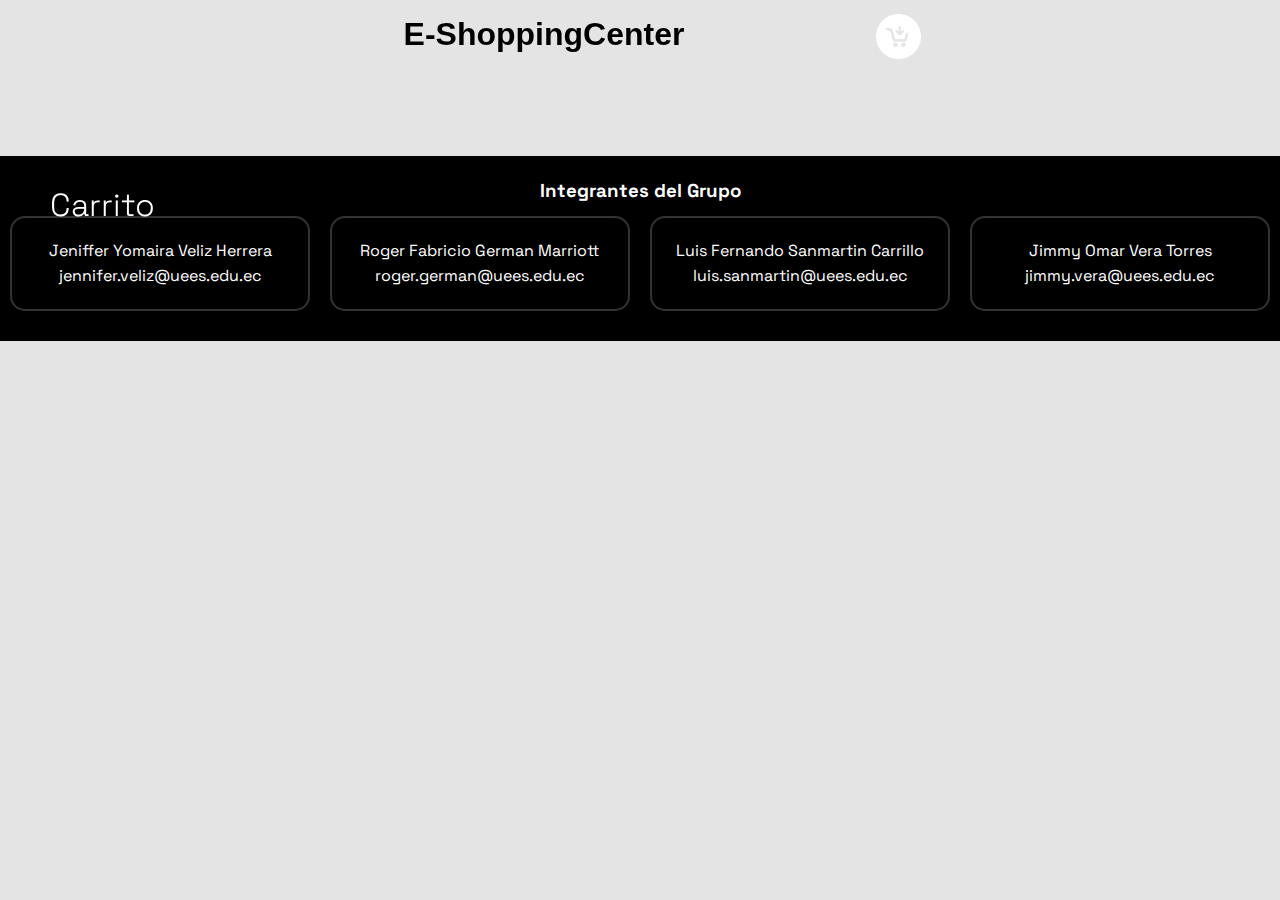
<file: usuario/index.html>
<!DOCTYPE html>
<html lang="en">

<head>
    <meta charset="UTF-8">
    <meta http-equiv="X-UA-Compatible" content="IE=edge">
    <meta name="viewport" content="width=device-width, initial-scale=1.0">
    <link href="style_usr.css" rel="stylesheet" type="text/css">
    <title>Carrito de compras</title>
    <link rel="preconnect" href="https://fonts.googleapis.com">
    <link rel="preconnect" href="https://fonts.googleapis.com">
    <link rel="preconnect" href="https://fonts.gstatic.com" crossorigin>
    <link href="https://fonts.googleapis.com/css2?family=Space+Grotesk:wght@400;500;600;700&display=swap"
        rel="stylesheet">
    <link rel="preconnect" href="https://fonts.googleapis.com">
    <link rel="preconnect" href="https://fonts.gstatic.com" crossorigin>
    <link href="https://fonts.googleapis.com/css2?family=Montserrat:wght@300;400;500;600;700&display=swap"
        rel="stylesheet">
</head>

<body>
    <header id="header">
        <h1>E-ShoppingCenter</h1>
        <div>
            <img class="carrito" id="carrito" src="../img/carrito-de-compras.png" alt="Carrito de compras">
            <div id="numero"></div>
        </div>        
    </header>
    <main>
        <div id="contenedor" class="contenedor"> </div>
    </main>
    
    <div id="contenedorCompra">
        <div class="informacionCompra" id="informacionCompra">
            <h2>Carrito</h2>
            <p class="x" id="x">x</p>
        </div>
        
        <div class="productosCompra" id="productosCompra"></div>
        <div class="total" id="total"></div>
        <button>Finalizar Compra</button>
    </div>

    <script src="main.js"></script>
</body>
<footer>
    <!-- Grupo -->
     <div class="contendorGrupo">
        <h3>Integrantes del Grupo</h3>
     </div>
    
     <div class="containerIntegrantes">
        <div class="row">
            <div class="column"><div class="integrante">Jeniffer Yomaira Veliz Herrera<br>jennifer.veliz@uees.edu.ec</div></div>
            <div class="column"><div class="integrante">Roger Fabricio German Marriott<br>roger.german@uees.edu.ec</div></div>
            <div class="column"><div class="integrante">Luis Fernando Sanmartin Carrillo<br>luis.sanmartin@uees.edu.ec</div></div>
            <div class="column"><div class="integrante">Jimmy Omar Vera Torres<br>jimmy.vera@uees.edu.ec</div></div>
        </div>
       
    </div>

</footer>

</html>
</file>
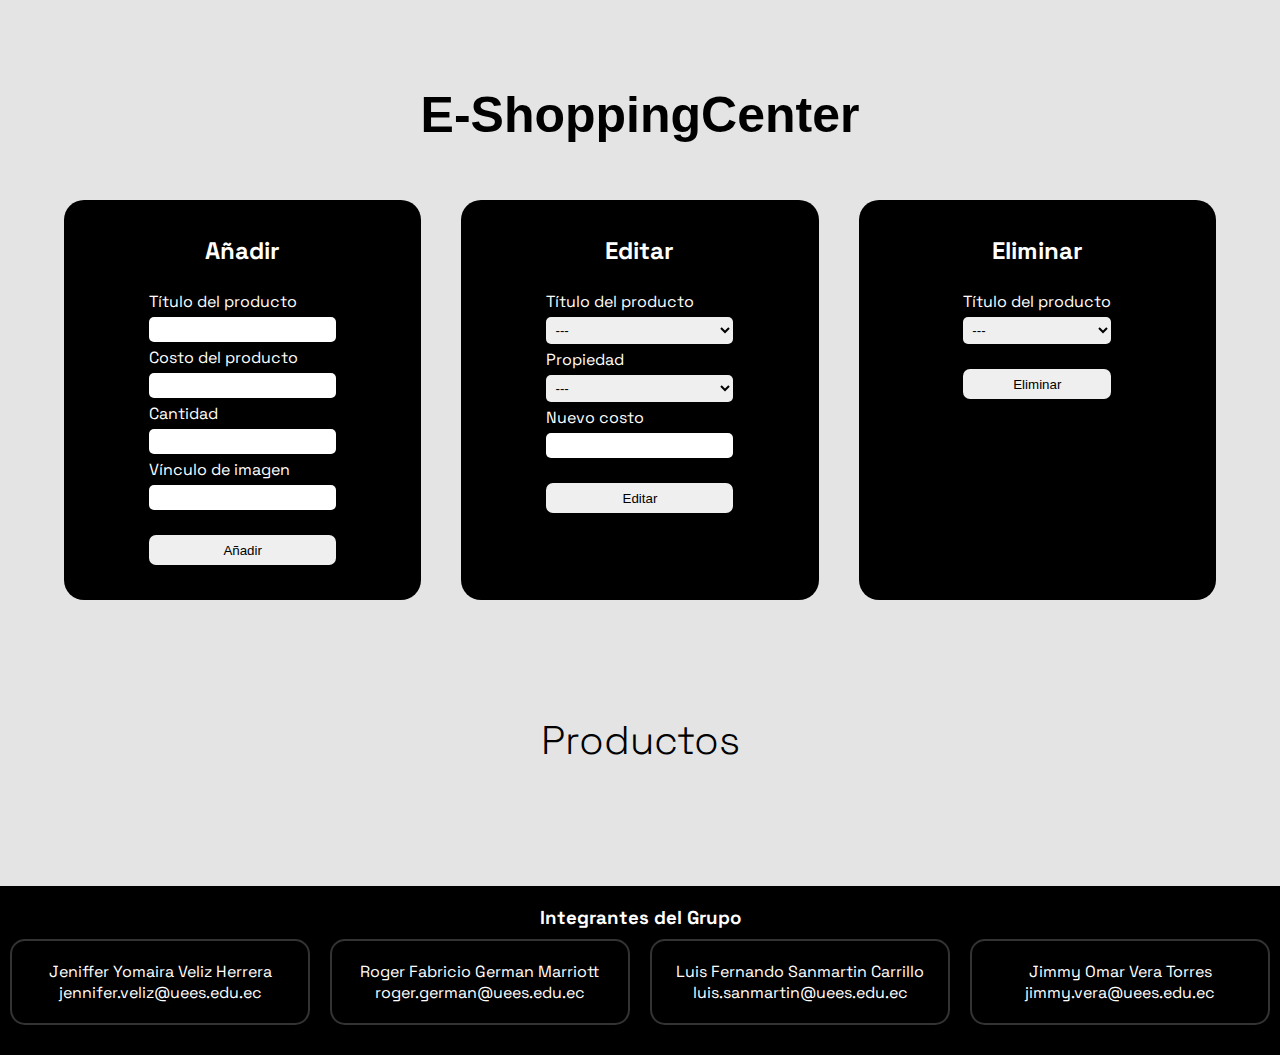
<file: admin/admin.html>
<!DOCTYPE html>
<html lang="en">

<head>
    <meta charset="UTF-8">
    <meta http-equiv="X-UA-Compatible" content="IE=edge">
    <meta name="viewport" content="width=device-width, initial-scale=1.0">
    <title>Carrito</title>

    <link rel="stylesheet" href="style_admin.css">

    <link rel="preconnect" href="https://fonts.googleapis.com">
    <link rel="preconnect" href="https://fonts.googleapis.com">
    <link rel="preconnect" href="https://fonts.gstatic.com" crossorigin>
    <link href="https://fonts.googleapis.com/css2?family=Space+Grotesk:wght@400;500;600;700&display=swap"
        rel="stylesheet">
    <link rel="preconnect" href="https://fonts.googleapis.com">
    <link rel="preconnect" href="https://fonts.gstatic.com" crossorigin>
    <link href="https://fonts.googleapis.com/css2?family=Montserrat:wght@300;400;500;600;700&display=swap"
        rel="stylesheet">
</head>

<body>
    <header id="header">
        <h1>E-ShoppingCenter</h1>
    </header>

    <main>
        <div class="contenedor">
            <!-- Añadir -->
            <div class="añadir">
                <h2>Añadir</h2>
                <form>
                    <label>Título del producto</label>
                    <input type="text" id="productoAñadir" name="nombreDelProducto">

                    <label>Costo del producto</label>
                    <input type="number" id="valorAñadir">

                    <label>Cantidad</label>
                    <input type="number" id="existenciaAñadir">

                    <label>Vínculo de imagen</label>
                    <input type="text" id="ImagenAñadir">

                    <input class="button" type="button" id="botonAñadir" value="Añadir">
                </form>
            </div>
            <!-- Editar -->
            <div class="editar">
                <h2>Editar</h2>
                <form>
                    <label>Título del producto</label>
                    <select id="productoEditar">
                        <option value="">---</option>
                    </select>

                    <label>Propiedad</label>
                    <select id="atributoEditar">
                        <option value="">---</option>
                    </select>

                    <label>Nuevo costo</label>
                    <input type="text" id="nuevoAtributo">

                    <input class="button" type="button" id="botonEditar" value="Editar">
                </form>
            </div>

            <!-- Eliminar -->
            <div class="eliminar">
                <h2>Eliminar</h2>

                <form>
                    <label>Título del producto</label>
                    <select id="productoEliminar">
                        <option value="">---</option>
                    </select>
                    <input class="button" type="button" id="botonEliminar" value="Eliminar">
                </form>
            </div>
        </div>

        <!-- Mostrar el mensaje -->
        <div class="contenedorMensaje">
            <div id="mensaje"></div>
        </div>

        <!-- Productos -->
        <div class="contenedorProductos">
            <h2>Productos</h2>
            <div class="mostrarProductos" id="mostrarProductos">
                
            </div>
        </div>
    </main>

    <script src="admin.js"></script>
</body>
<footer>
    <!-- Grupo -->
     <div class="contendorGrupo">
        <h3>Integrantes del Grupo</h3>
     </div>
    
     <div class="containerIntegrantes">
        <div class="row">
            <div class="column"><div class="integrante">Jeniffer Yomaira Veliz Herrera<br>jennifer.veliz@uees.edu.ec</div></div>
            <div class="column"><div class="integrante">Roger Fabricio German Marriott<br>roger.german@uees.edu.ec</div></div>
            <div class="column"><div class="integrante">Luis Fernando Sanmartin Carrillo<br>luis.sanmartin@uees.edu.ec</div></div>
            <div class="column"><div class="integrante">Jimmy Omar Vera Torres<br>jimmy.vera@uees.edu.ec</div></div>
        </div>
       
    </div>

</footer>


</html>
</file>
<file: usuario/style_usr.css>
* {
    margin: 0;
    padding: 0;
    box-sizing: border-box;
    color: white;
}
body {
    font-family: 'Space Grotesk', sans-serif;
    background-color: #E4E4E4;
    padding-top: 80px;
    color: #F5F5F5; /* Mejora la legibilidad del texto */
    line-height: 1.6; /* Mejora la legibilidad del texto */
}
h1{
    font-family: 'Brush Script MT', sans-serif;
    text-align: center;
    color: black;
    margin: 30px 0px;
    font-size: 2em; /* Aumenta el tamaño de la fuente */
}
img {
    width: 320px;
    height: 340px;
    object-fit: cover;
    border-radius: 20px 20px 0px 0px;
}
header{
    display: flex;
    align-items: center;
    justify-content: center;
    gap:15%;
    height: 70px;
    top: 0;
    position: fixed;
    width: 100%;

}
.scroll{
    background-color: aliceblue;
    box-shadow: .1rem .2rem .3rem #333;
}
.scroll img{
    filter: invert(15%);
}           
.scroll h1{
    color: #141C29;
}
.carrito{
    filter: invert(100%);
    width: 45px;
    height: auto;
    position: absolute;
    top: 14px;
    cursor: pointer;


}
.producto-carrito {
    display: flex;
    justify-content: space-between;
    align-items: center;
    padding: 10px;
    margin-bottom: 10px;
    border-bottom: 1px solid #ccc;
}

.nombre-producto {
    flex-grow: 1;
    margin-right: 10px;
}

.precio-producto {
    margin-right: 10px;
}

.botonTrash {
    width: 20px;
    height: 20px;
    cursor: pointer;
}

.contenedor{
    display: flex;
    justify-content: center;
    flex-wrap: wrap;
    gap: 50px;
    margin-bottom: 20px;
}
.contenedor>div{
    box-shadow: 0px 0px 5px 0px rgba(0, 0, 0, 0.75);
    background-color: #000000;
    border-radius: 20px;
}
.contenedor>div:hover{
    background-color: #5887cc;
}

.informacion{
    height: 150px;
    display: flex;
    justify-content: center;
    align-items: center;
    flex-direction: column;
    gap:15px;
}
.informacion>p:first-child{
    font-family: 'Montserrat', sans-serif;
    font-size: 25px;
    font-weight: 300;
}
.informacion .precio {
    font-size: 20px;
    font-weight: 500;
}
.informacion .precio span{
    font-size: 17px;
    font-weight: 300;
}
.informacion button{
    background-color: #263143;
    width: 100px;
    height: 35px;
    border-radius: 10px;
    border: none;

    font-size: 17px;
    font-weight: 300;
    cursor: pointer;
}
.informacion button:hover{
    background-color: #2D4263;
}
.informacion button:active{
    background-color: white;
    color: black;
}
.disenoNumero{
    padding: 10px;
    background-color: red;
    border-radius: 100%;
    width: 20px;
    height: 20px;
    font-size: 10px;
    position: relative;
    top: -12px;
    left: 30px;
    z-index: 1;
    display: flex;
    justify-content: center;
    align-items: center;
}

.contenedorCompra{
    visibility: hidden; 
    display: flex;
    align-items: center;
    justify-content: center;
    width: 100%;
    height: 100%;
    position: fixed;
    top: 0px;
    background-color: rgba(51, 51, 51, 0.6);
    flex-direction: column;
    gap: 35px;
}

.informacionCompra{
    width: 500px;
    height: 500px;
    background-color: #2D4263;
    border-radius: 25px;
    display: flex;
    align-items: flex-start;
    justify-content: flex-start;
    position: fixed;
}

.informacionCompra h2{
    font-weight: 300;
    margin: 50px 0px 0px 50px;
    font-size: 32px;
    width: 100%;
}

.x{
    padding-top: 30px;
    padding-right: 30px; 
    cursor: pointer;  
    font-size: 20px; 
    color: white;
}
.productosCompra{
    font-size: 17px;
    position: relative;
    z-index: 1;
    display: flex;
    justify-content: flex-start;
    flex-direction: column;
    width: 450px;
    height: 30%;
    overflow-y: auto;
    margin-top: 50px;
}
.productosCompra > div{
    margin: 0px 45px;
    padding: 20px 0px;
    width: auto;
    border-bottom: 1px dotted black;
    display: flex;
    justify-content: space-between;
}
.productosCompra::-webkit-scrollbar{
    width: 7px;
    background-color: #141C29;
    border-radius: 5px;
}
.productosCompra::-webkit-scrollbar-thumb{
    background: white;
    border-radius: 3px;
}
.img{
    display: flex;
    flex-direction: row;
    align-items: center;
}
.productosCompra img{
    width: 25px;
    height: auto;
    margin-right: 10px;
    border-bottom: none;
    cursor: pointer;
}
.total{
    z-index: 1;
    display: flex;
    align-items: flex-start;
    justify-content: space-between;
    gap: 150px;
    font-size: 27px;
    font-weight: 700;
}
.total span{
    font-weight: 300;
}
.contenedorCompra button{
    z-index: 1;
    background-color: #263143;
    width: 300px;
    height: 45px;
    border-radius: 10px;
    border: none;
    
    font-size: 17px;
    font-weight: 300;
}
.contenedorCompra button:hover{
    background-color: white;
    color: black;
}
.none>div,
.none button,
.none p{
    width: 0px;
    height: 0px;
    font-size: 0px;
    border: 0px;
}

.soldOut{
    background-color: red;
    padding: 7px 10px;
    border-radius: 10px;
}

footer {
    background-color: #000000;
    color: #fff;
    padding: 20px 0;
    height: auto;
}

.contendorGrupo {
    max-width: auto;
    margin: 0 auto;
    text-align: center;
}
.row {
    display: flex;
    flex-wrap: wrap;
  }
  
.column {
    flex: 1;
    padding: 10px;
    text-align: center;
}
.integrante {
    padding: 20px;
    border: 2px solid #333;
    border-radius: 15px; /* Ajusta este valor para cambiar la curvatura de las esquinas */
  }
/* Pantallas pequeñas */
@media (max-width: 768px) {
    .column {
      flex: 100%; /* Ocupa todo el ancho en pantallas más pequeñas */
      margin-bottom: 10px;
      font-size: 14px; /* Tamaño de fuente más pequeño para pantallas más pequeñas */
    }
}
</file>
<file: admin/style_admin.css>
* {
    margin: 0;
    padding: 0;
    box-sizing: border-box;
    color: white;
}

body {
    font-family: 'Space Grotesk', sans-serif;
    background-color: #E4E4E4;
    padding-top: 80px;
}

h1 {
    font-family: 'Brush Script MT', sans-serif;
    text-align: center;
    margin: 30px 0px;
    color: black;
    font-size: 50px;
}

img {
    width: 320px;
    height: 340px;
    object-fit: cover;
    border-radius: 20px 20px 0px 0px;
}

header {
    display: flex;
    align-items: center;
    justify-content: center;
    gap: 15%;
    height: 70px;

    width: 100%;
}

.contenedor {
    display: flex;
    justify-content: space-between;
    align-items: flex-start;
    margin: 50px auto 45px auto;
    width: 90%;
    flex-wrap: wrap;
    gap: 40px;
}

.contenedor>div {
    display: flex;
    align-items: center;
    justify-content: flex-start;
    background-color: #000000;
    height: 400px;
    width: 400px;
    border-radius: 20px;
    flex-direction: column;
    padding-top: 35px;
    gap: 25px;
    flex: 1 1 300px;
}

.contenedor>div>form {
    display: flex;
    flex-direction: column;
    gap: 5px;
}

.contenedor>div>form>input,
select {
    border-radius: 5px;
    border: none;
    padding: 5px;
    color: black;
}
option{
    color: black;
}

.contenedor .button {
    margin-top: 20px;
    height: 30px;
    border-radius: 7px;
    border: none;
    color: black;
}

.contenedorProductos h2 {
    text-align: center;
    padding-bottom: 20px;
    font-weight: 300;
    font-size: 40px;
    color: black;
}

.mostrarProductos {
    width: 90%;
    margin: auto;
    display: flex;
    justify-content: center;
    gap: 50px;
    margin-bottom: 100px;
    flex-wrap: wrap;
}

.mostrarProductos>div {
    box-shadow: 0px 0px 5px 0px rgba(0, 0, 0, 0.75);
    background-color: #000000;
    border-radius: 20px;
}

.informacion {
    height: 150px;
    display: flex;
    justify-content: center;
    align-items: center;
    flex-direction: column;
    gap: 15px;
}

.informacion>p:first-child {
    font-family: 'Montserrat', sans-serif;
    font-size: 25px;
    font-weight: 300;
}

.informacion .precio {
    font-size: 20px;
    font-weight: 500;
}


.contenedorMensaje {
    display: flex;
    justify-content: center;
    width: 100%;
    margin-left: auto;
    height: 70px;
}

.repetidoError,
.realizado,
.llenarCampos,
.noExsiteError {
    margin: 15px 0px;
}

.llenarCampos::after,
.noExsiteError::after,
.repetidoError::after,
.realizado::after {
    background-color: red;
    font-size: 17px;
    padding: 10px;
    border-radius: 10px;
}

.realizado::after {
    content: 'Realizado';
    background-color: green;
}

.repetidoError::after {
    content: 'Este elemento ya existe';
}

.llenarCampos::after {
    content: 'Por favor compruebe que todos los campos estan llenos';
}

.noExsiteError::after {
    content: 'Este elemento no existe';
}

footer {
    background-color: #000000;
    color: #fff;
    padding: 20px 0;
    height: auto;
}

.contendorGrupo {
    max-width: auto;
    margin: 0 auto;
    text-align: center;
}
.row {
    display: flex;
    flex-wrap: wrap;
  }
  
.column {
    flex: 1;
    padding: 10px;
    text-align: center;
}
.integrante {
    padding: 20px;
    border: 2px solid #333;
    border-radius: 15px; /* Ajusta este valor para cambiar la curvatura de las esquinas */
  }
/* Pantallas pequeñas */
@media (max-width: 768px) {
    .column {
      flex: 100%; /* Ocupa todo el ancho en pantallas más pequeñas */
      margin-bottom: 10px;
      font-size: 14px; /* Tamaño de fuente más pequeño para pantallas más pequeñas */
    }
}
</file>
